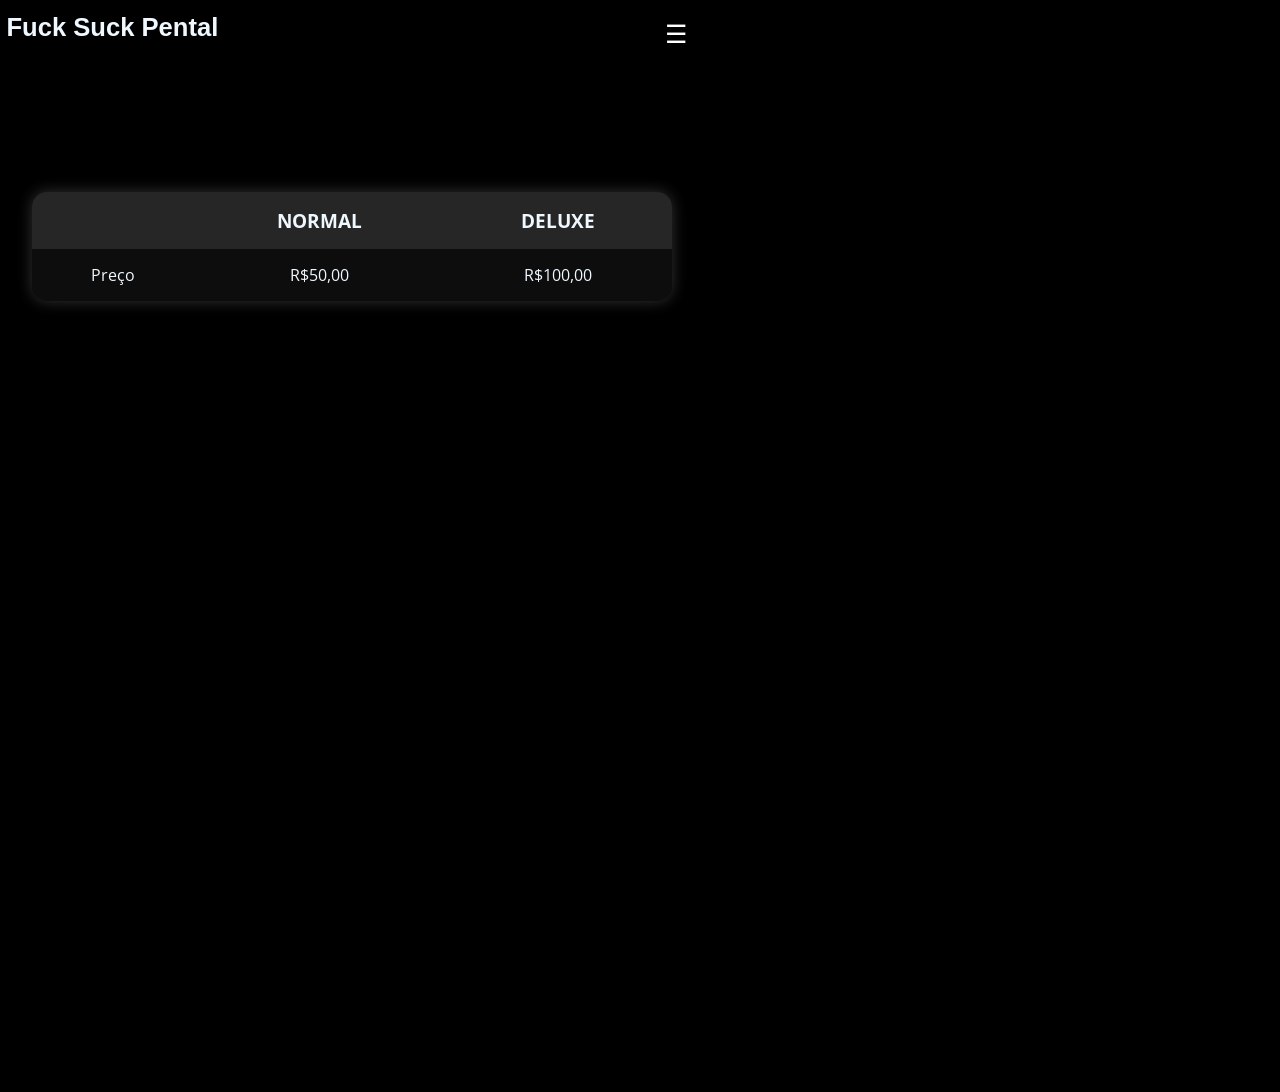
<file: compra_album1.html>
<!DOCTYPE html>
<html lang="en">
<head>
    <meta charset="UTF-8">
    <meta name="viewport" content="width=device-width, initial-scale=1.0">
    <title>Document</title>
            <meta charset="UTF-8">
            <meta name="viewport" content="width=device-width, initial-scale=1.0">
            <title>Fuck Suck Pentel</title>
            <link rel="stylesheet" href="insexstyle.css">
            <link rel="preconnect" href="https://fonts.googleapis.com">
            <link rel="preconnect" href="https://fonts.gstatic.com" crossorigin>
            <link href="https://fonts.googleapis.com/css2?family=Open+Sans:ital,wght@0,300..800;1,300..800&display=swap" rel="stylesheet">
            <link rel="preconnect" href="https://fonts.googleapis.com">
            <link rel="preconnect" href="https://fonts.gstatic.com" crossorigin>
            <link rel="stylesheet" href="compra_a_1_sty.css">
            <script src="back.js" defer></script>
</head>
<body>
            <header class="cabeça">
                <div>
                    <button><h1>Fuck Suck Pental</h1></button>
                </div>
                <div class="Bmenu">
                    <button><p style="font-size: 25px;" class="menu" onclick="mude()">☰</p></button>
                        <div class="menu-hiden" id="menu-hiden">
                            <ul class="ul-menu">
                                <li><a href="#sessao-1">Home</a></li>
                                <li><a href="#sessao-2">Explicação</a></li>
                                <li><a href="#sessao-3">Albuns</a></li>
                                <li><a href="#sessao-4">Produtos</a></li>
                            </ul>
                        </div>
                </div>
            </header>
            <section class="sessao1">
                <table class="tabela-bonita">
                    <thead>
                        <tr>
                            <th></th>
                            <th>Normal</th>
                            <th>Deluxe</th>
                        </tr>
                    </thead>

                    <tbody>
                        <tr>
                            <td>Preço</td>
                            <td>R$50,00</td>
                            <td>R$100,00</td>
                        </tr>
                    </tbody>
                </table>
            </section>

</body>
</html>
</file>
<file: insexstyle.css>
* {
   padding: 0;
   margin: 0;
   color: aliceblue;
   font-family: 'Open sans', sans-serif;
}

.cabeça h1 {
    font-family: 'Bebas Neue', sans-serif;
    font-size: 2vw;
}

h1 {
    font-family: 'Open sans', sans-serif;
}

html {
    font-size: 16px;
    background: #000000;
    scroll-behavior: smooth;
}

button {
    background: none;
    border: none;
    cursor: pointer;
}

section {
    height: 100vh;
}

.cabeça {
    position: fixed;
    padding-top: 1vw;
    padding-left: 0.5vw;
    display: flex;
    gap: 36.3vw;
}

.sessao-1 {
    padding-top: 10vh; /* antes estava 10vh */
    margin-bottom: 10vh; /* adiciona espaço embaixo */
}

.sessao-2 {
    margin-top: 20vh; /* garante distância da imagem */
}

.imagem-sessao-1 {
    margin-top: 7vw;
    width: 25vw;
    height: 25vw;
    border-radius: 50vw;
    border: 1px solid #ffffff;
    background-size: cover;
    background-position: center;
    animation: sombra-a 5s ease-in-out infinite, mudar-img 40s ease-in-out infinite;
}

@keyframes sombra-a {
    0% {box-shadow: 0 0 10px #ffffff;}
    50% {box-shadow: 0 0 20px #ffffff;}
    100% {box-shadow: 0 0 10px #ffffff;}
}

@keyframes mudar-img {
    0% {background-image: url("Tragédia urbana e desolação industrial.png");}

    33% {background-image: url("Trabalhador perdido numa paisagem psicadélica.png");}

    66% {background-image: url("Gemini_Generated_Image_3zdpj33zdpj33zdp.png") ;}

    100% {background-image: url("Tragédia urbana e desolação industrial.png");}
}
.organizar-sessao-1 {
    display: flex;
    flex-direction: column;
    align-items: center;
    gap:2.5vw;
}

.organizar-sessao-1 .ex-album-s-1 {
    margin-right:70vw ;
}

.Bmenu {
    transition: all 2s ease;
    display: flex;
    align-items: center;
    justify-content: center;
    width: 1vw;
    height: 1vw;
    border-radius: 50%;
    padding-top: 0.6vw;
    padding-bottom: 0.6vw;
    padding-left: 0.6vw;
    padding-right: 0.6vw;
    position: relative;
    display: inline-block;
}

.menu {
    color: #ffffff;
    transition: all 2s ease;
}

.menu:hover {
    color: #000000;
}

.Bmenu:hover {
    transform: scale(1.05);
    background: #ffffff;
    box-shadow: #ffffff 0 0 10px;
}

.ex-album-s-1 {
    text-shadow: 0 0 5px #ffcaca;
}

.sessao-2 {
    display: flex;
    align-items: center;
    justify-content: center;
}

.fundo {
    max-width: 30vw;
    height: 30vw;
    border-radius: 50%;
    background-size: cover;
    padding-left:5vw ;
    padding-bottom:5vw ;
    padding-right: 5vw;
    padding-top: 5vw;
    background-position: center;
    animation: sombra-a-ex 5s ease-in-out infinite, mudar-img-ex 40s ease-in-out infinite;
    display: flex;
    align-items: center;
    justify-content: center;
    background-color: rgba(0, 0, 0, 0.5);
}

.texto-ex {
    opacity: 1;
}

@keyframes sombra-a-ex {
    0% {box-shadow: 0 0 40px #ffffff;}
    50% {box-shadow: 0 0 60px #ffffff;}
    100% {box-shadow: 0 0 40px #ffffff;}
}

@keyframes mudar-img-ex {
    0% {background-image: url("Tragédia urbana e desolação industrial.png");}

    33% {background-image: url("Trabalhador perdido numa paisagem psicadélica.png");}

    66% {background-image: url("Gemini_Generated_Image_3zdpj33zdpj33zdp.png") ;}

    100% {background-image: url("Tragédia urbana e desolação industrial.png");}
}

.albuns {
    gap: 5vw;
    display: flex;
    align-items: center;
    justify-content: center;
    
}

.album-1, .album-1-alt, .album-2 {
    width: 15vw;
    height: 15vw;
    border-radius: 50%;
    border: 1px solid #ffffff;
    animation: sombra-a-ex 5s ease-in-out infinite;
    transition: all ease 1s;
}

.album-1:hover {
    transform: scale(1.1);
}

.album-1-alt:hover {
    transform: scale(1.1);
}

 .album-2:hover {
    transform: scale(1.1);
}



@keyframes sombra-a-ex {
    0% {box-shadow: 0 0 5px #ffffff;}
    50% {box-shadow: 0 0 10px #ffffff;}
    100% {box-shadow: 0 0 5px #ffffff;}
}

.sessao-3 {
    margin-top: 5vw;
    display: flex;
    align-items: center;
    justify-content: center;
    flex-direction: column;
}

.sessao-3 h3 {
    font-size: 1.5vw;
    padding-bottom: 3vw;
}

.album1-li {
    display: flex;
    align-items: center;
    justify-content: center;
    flex-direction: column;
    gap: 1vw;
    font-family: 'Bebas Neue', sans-serif;
    transition: all ease 1s;
}
.album1-li:hover {
    transform: scale(1.1);
}
.album1-tab {
    max-width: 15vw;
    height: 10vw;
}

.album1-alt-li {
    display: flex;
    align-items: center;
    justify-content: center;
    flex-direction: column;
    gap: 1vw;
    font-family: 'Bebas Neue', sans-serif;
    transition: all ease 1s;
}
.album1-alt-li:hover {
    transform: scale(1.1);
}
.album1-alt-tab {
    max-width: 15vw;
    height: 10vw;
}

.album2-li {
    display: flex;
    align-items: center;
    justify-content: center;
    flex-direction: column;
    gap: 1vw;
    font-family: 'Bebas Neue', sans-serif;
    transition: all ease 1s;
}
.album2-li:hover {
    transform: scale(1.1);
}
.album2-tab {
    max-width: 15vw;
    height: 10vw;
}

.venda-de-albuns {
    display: flex;
    align-items: center;
    justify-content: center; 
    gap: 10vw;
    list-style: none;
}

p {
    font-family: 'Bebas Neue', sans-serif;
    font-size: 24px;
}

.sessao-4 {
    display: flex;
    justify-content: center;
    align-items: center;
    flex-direction: column;
    font-size: 25px;
    gap: 4vw;
}


.menu-hiden {
    position: absolute;
    top: 100%;             
    left: 50%;             
    transform: translateX(-50%); 
    background: rgba(153, 136, 136, 0.1);
    border: 1px solid #fff;
    box-shadow: #ffffff 0 0 10px;
    transition: all 1s ease;
    border-radius: 20px;
    padding: 0.5vw;
    display: none;         
    z-index: 1;
    min-width: 180px;
    transition: all 1s ease;
}

.menu-hiden.active {
  opacity: 1;
  visibility: visible;
  pointer-events: auto;
  transform: translate(-50%, 0);
}

.ul-menu {
    list-style: none;
    display: flex;
    align-items: center;
    justify-content: center;
    flex-direction: column;
    gap: 0.5vw;
}

a{
    text-decoration: none;
}

.rodape {
    border-top: #ffffff 2px solid;
    box-shadow: 0 0 5px #ffffff;
    padding: 0.5vw;
    padding-bottom: 0;
}
</file>
<file: compra_a_1_sty.css>
.menu-hiden {
    position: absolute;
    top: 100%;             
    left: 50%;             
    transform: translateX(-50%); 
    background: rgba(153, 136, 136, 0.1);
    border: 1px solid #fff;
    box-shadow: #ffffff 0 0 10px;
    transition: all 1s ease;
    border-radius: 20px;
    padding: 0.5vw;
    display: none;         
    z-index: 1;
    min-width: 180px;
    transition: all 1s ease;
}

.menu-hiden.active {
  opacity: 1;
  visibility: visible;
  pointer-events: auto;
  transform: translate(-50%, 0);
}

.ul-menu {
    list-style: none;
    display: flex;
    align-items: center;
    justify-content: center;
    flex-direction: column;
    gap: 0.5vw;
}

* {
   padding: 0;
   margin: 0;
   color: aliceblue;
   font-family: 'Open sans', sans-serif;
}

.cabeça h1 {
    font-family: 'Bebas Neue', sans-serif;
    font-size: 2vw;
}

h1 {
    font-family: 'Open sans', sans-serif;
}

html {
    font-size: 16px;
    background: #000000;
    scroll-behavior: smooth;
}

button {
    background: none;
    border: none;
    cursor: pointer;
}

section {
    height: 100vh;
}

.cabeça {
    position: fixed;
    padding-top: 1vw;
    padding-left: 0.5vw;
    display: flex;
    top: 0;
    left: 0;
    width: 100%;
    gap: 34.3vw;
}

.Bmenu {
    transition: all 2s ease;
    display: flex;
    align-items: center;
    justify-content: center;
    width: 1vw;
    height: 1vw;
    border-radius: 50%;
    padding-top: 0.6vw;
    padding-bottom: 0.6vw;
    padding-left: 0.6vw;
    padding-right: 0.6vw;
    position: relative;
    display: inline-block;
}

.menu {
    color: #ffffff;
    transition: all 2s ease;
}

.menu:hover {
    color: #000000;
}

.Bmenu:hover {
    transform: scale(1.05);
    background: #ffffff;
    box-shadow: #ffffff 0 0 10px;
}

.tabela-bonita {
    margin-left: 2.5vw;
    margin-top: 15vw;
    border-collapse: collapse;
    width: 50%;
    text-align: center;
    background: rgba(255, 255, 255, 0.05);
    border-radius: 15px;
    overflow: hidden;
    box-shadow: 0 0 15px rgba(255, 255, 255, 0.2);
}

.tabela-bonita th,
.tabela-bonita td {
    padding: 15px;
}

.tabela-bonita thead {
    background: rgba(255, 255, 255, 0.1);
}

.tabela-bonita th {
    font-size: 1.2rem;
    text-transform: uppercase;
}

.tabela-bonita td {
    font-size: 1rem;
}

.tabela-bonita tbody tr:hover {
    background: rgba(255, 255, 255, 0.1);
    transition: 0.3s;
}

.sessao-1 {
    padding-top: 10vh; /* antes estava 10vh */
    margin-bottom: 10vh; /* adiciona espaço embaixo */
}

.sessao-2 {
    margin-top: 20vh; /* garante distância da imagem */
}
</file>
